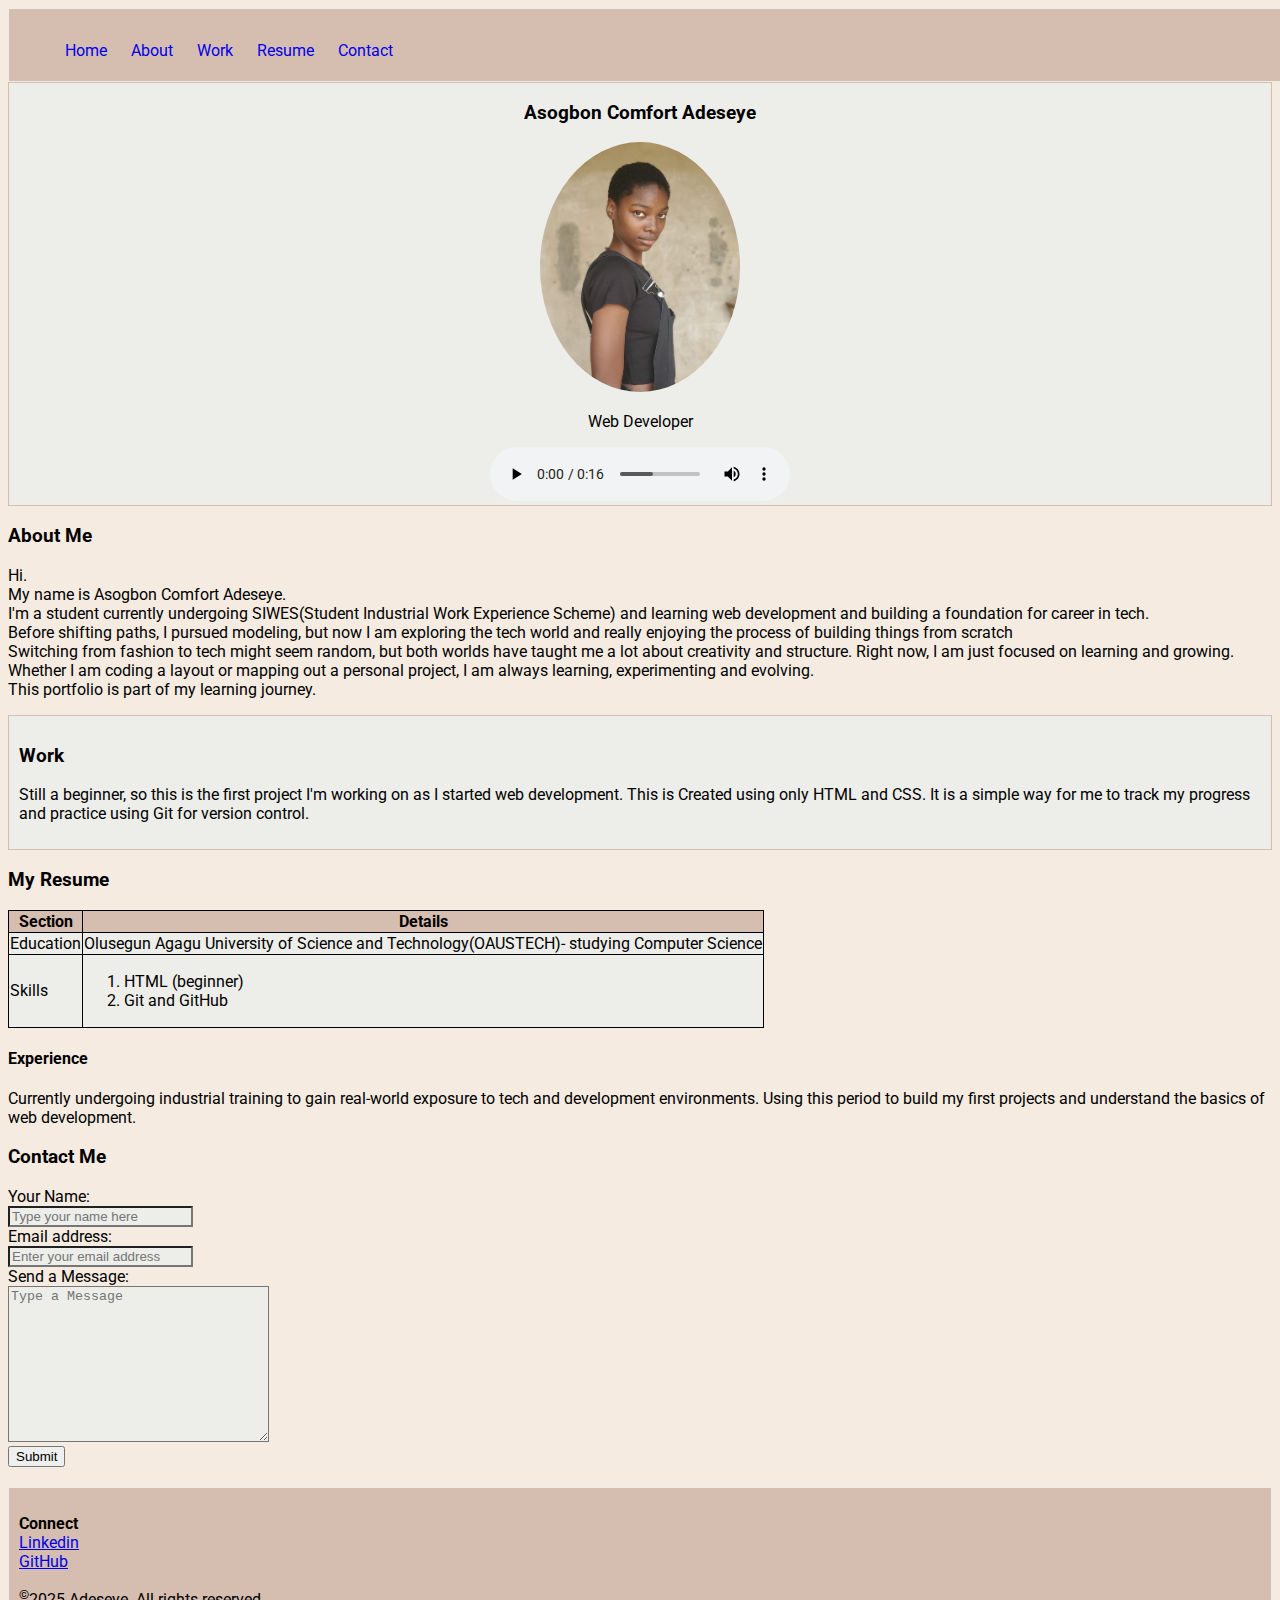
<file: index.html>
<!DOCTYPE html>
<html lang="en">
<head>
    <meta charset="UTF-8">
    <meta name="viewport" content="width=device-width, initial-scale=1.0">
    <title>My Portfolio</title>
    <link rel="stylesheet" href="style.css">
</head>
<body>
    <header>
        <nav>
            <ul>
                <li><a href="#home"> Home</a></li>
                <li><a href="#about">About</a></li>
                <li><a href="#work">Work</a></li>
                <li><a href="#resume">Resume</a></li>
                <li><a href="#contact">Contact</a></li>
            </ul>
        </nav>
    </header>

    <!-- the home section -->
     <section>
        <div class="container">
        <h3>Asogbon Comfort Adeseye</h3>
         <img src="profile_picture.jpg" width="200px" height="250px"><br>
         <p>Web Developer</p>
        <audio controls>
            <source src="portfolio-audio.mp3" type="audio/mpeg"> Audio
        </audio>
        </div>
        
     </section>

    <!-- the about section -->
     <section id="about" class="about-section">
        <div class="about">
        <h3>About Me</h3>
        <p class="about-section">
            Hi. <br> My name is Asogbon Comfort Adeseye. <br>
            I'm a student currently undergoing SIWES(Student Industrial Work Experience Scheme) and learning web development and building a foundation for career in tech. <br>
            Before shifting paths, I pursued modeling, but now I am exploring the tech world and really enjoying the process of building things from scratch <br>
            Switching from fashion to tech might seem random, but both worlds have taught me a lot about creativity and structure. Right now, I am just focused on learning and growing.
            Whether I am coding a layout or mapping out a personal project, I am always learning, experimenting and evolving. <br>
            This portfolio is part of my learning journey.
        </p>
        </div>
     </section>

     <!-- the work section -->
      <section id="work">
        <div class="work">
        <h3>Work</h3>
        <p class="work-section">Still a beginner, so this is the first project I'm working on as I started web development.
            This is Created using only HTML and CSS. It is a simple way for me to track my progress and practice using Git for version control.
        </p>
        </div>
      </section>

      <!-- the resume section -->
       <section id="resume">
        <div>
        <h3>My Resume</h3>
        <table>
            <thead>
            <tr>
                <th>Section</th>
                <th>Details</th>
            </tr>
            </thead>

            <tbody>
            <tr>
                <td>
                    Education
                </td>
                <td>Olusegun Agagu University of Science and Technology(OAUSTECH)- studying Computer Science</td>
        </tr>

        <tr>
            <td>Skills</td>
            <td><ol>
                <li>HTML (beginner)</li>
                <li>Git and GitHub</li>
            </ol></td>
        </tr>
        </tbody>
        </table>
        </div>

    <h4>Experience</h4>
    <p>Currently undergoing industrial training to gain real-world exposure to tech and development
        environments. Using this period to build my first projects and understand the basics of web development.
    </p>
       </section>

       <!-- the contact section -->
        <section id="contact">
            <h3>Contact Me</h3>
            <form>
                <label> Your Name:</label><br>
                <input type="text" placeholder="Type your name here" class="name"><br>
                <label> Email address:</label><br>
                <input type="email" placeholder="Enter your email address" class="e-mail"><br>
                <label for="message"> Send a Message:</label><br>
                <textarea id="message" cols="30" rows="10" placeholder="Type a Message" class="text-area"></textarea><br>
                <input type="Submit">
            </form>

            
        </section>


     <footer>
            <p> <strong>Connect</strong> <br><a href="https://www.linkedin.com/in/asogbon-comfort-adeseye-80b58a360">Linkedin</a><br><a href="https://github.com/itsadeseye">GitHub</a></p>
            <p><sup>&copy;</sup>2025 Adeseye. All rights reserved</p>
        </footer>
</body>
</html>
</file>
<file: style.css>
/* imported roboto font from google fonts */
    @import url('https://fonts.googleapis.com/css2?family=Roboto:ital,wght@0,100..900;1,100..900&display=swap');
body{
    font-family: 'Roboto', sans-serif;
    background-color: #F5EBE0;
}

/* for navbar */
nav ul li {
    display: inline;
}

nav {
    display: flex;
    padding: 1rem;
    margin-left: 0;
    border: 1px solid #EDEDE9;
    background-color: #D5BDAF;
    height: 40px;
    width: 98%;
}

nav ul li {
    text-align: end;
}

nav ul li a {
    text-decoration: none;
    margin-right: 20px;
}


/* home section */
.container {
    text-align: center;
    border: 1px solid #D5BDAF;
    background-color: #EDEDE9;
}

img {
    border-radius: 50%;
}

/* Work */
.work {
    border: 1px solid #D5BDAF;
    background-color: #EDEDE9;
    padding: 10px;
}

/* My Resume */
table {
    border-collapse: collapse;
}

th {
    background-color: #D5BDAF ;
    border: 1px solid;
}

td {
    background-color: #EDEDE9;
    border: 1px solid;
}


/* Experience */

/* contact */
.name {
    background-color: #EDEDE9;
}
.text-area {
    background-color: #EDEDE9;
}

.e-mail {
    background-color: #EDEDE9 ;
}

/* footer */
footer {
    border: 1px solid #EDEDE9;
    margin-top: 20px;
    background-color: #D5BDAF;
    height: 110px;
    padding: 10px;
}
</file>
